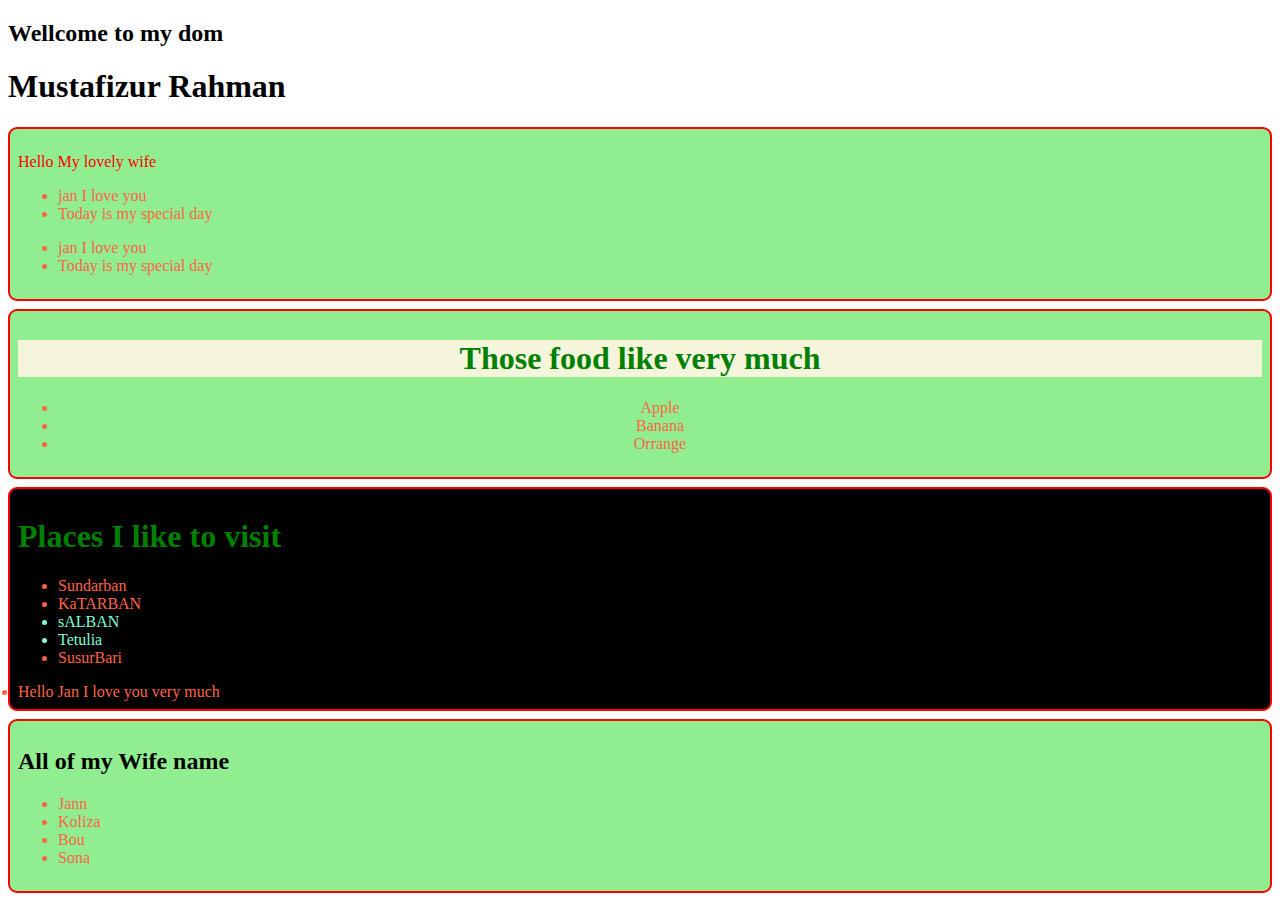
<file: day_4/index.html>
<!DOCTYPE html>
<html lang="en">
<head>
    <meta charset="UTF-8">
    <meta name="viewport" content="width=device-width, initial-scale=1.0">
    <title>Tour of dom</title>
    <link rel="stylesheet" href="style.css">
    <style>
        li{
            color: tomato;
        }
        #fruits_title{
            color: chartreuse;
        }
        .same{
            color: aquamarine;
        }
    </style>
</head>
<body>
    <header>
        <h2>Wellcome to my dom</h2>
        <h1>Mustafizur Rahman</h1>
    </header>
    <main id="main">
      <section class="wife">
        <p>Hello My lovely wife</p>
        <ul>
            <li>jan I love you</li>
            <li>Today is my special day</li>
        </ul>
        <ul>
            <li>jan I love you</li>
            <li>Today is my special day</li>
        </ul>
      </section>
        <section id="fruitss_container" class="fruits_container">
            <h1 id="fruits_title" class="hello jan">Fruits I like</h1>
            <ul>
                <li>Apple</li>
                <li>Banana</li>
                <li>Orrange</li>
            </ul>
        </section>
        <section id="places_container" class="places_container">
            <h1 id="place_title">Places I like to visit</h1>
            <ul id="placeList">
                <li>Sundarban</li>
                <li>KaTARBAN</li>
                <li class="same">sALBAN</li>
                <li class="same">Tetulia</li>
            </ul>
        </section>
    </main>
    <script>
        console.log('Adding js inside html')
        console.log(document.body)
        const liCollection = document.getElementsByTagName('li');
        // console.log(liCollection)
        for(const li of liCollection){
            console.log(li.innerText)
        }
        const allHeadings = document.getElementsByTagName('h1');
        
        for(const heading of allHeadings){
            console.log(heading.innerText)
        }
    </script>
        <script src="dom.js"></script>
        <script src="append.js"></script>
        <script src="style.js"></script>
</body>
</html>
</file>
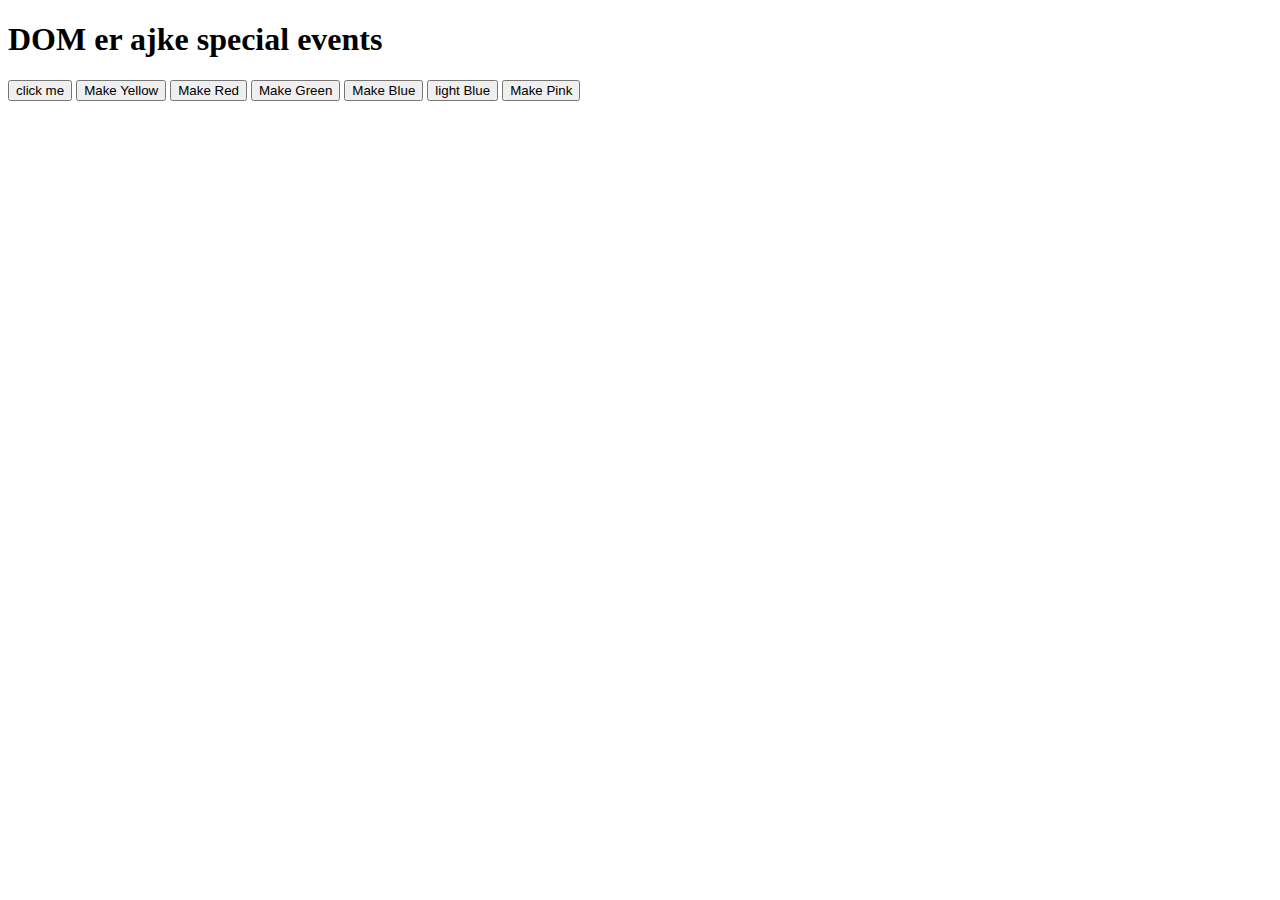
<file: day_5/index.html>
<!DOCTYPE html>
<html lang="en">
<head>
    <meta charset="UTF-8">
    <meta name="viewport" content="width=device-width, initial-scale=1.0">
    <title>Document</title>
</head>
<body>
    <h1>DOM er ajke special events</h1>
    <button onclick="console.log('Hello jan') ">click me</button>
    <button onclick="document.body.style.backgroundColor = 'yellow'">Make Yellow</button>
    <button onclick="makeRed()">Make Red</button>
    <button id="green">Make Green</button>
    <button id="blue">Make Blue</button>
    <button id="lightBlue">light Blue</button>
    <button id="makePink">Make Pink</button>
    <script>
        function makeRed(){
            document.body.style.backgroundColor = 'red'
        }
        const pinkButton = document.getElementById('makePink');
        pinkButton.addEventListener('click', function makePinkColor(){
            document.body.style.backgroundColor = 'pink'
        } )
        
    </script>
    <script src="event.js"></script>
</body>  
</html>
</file>
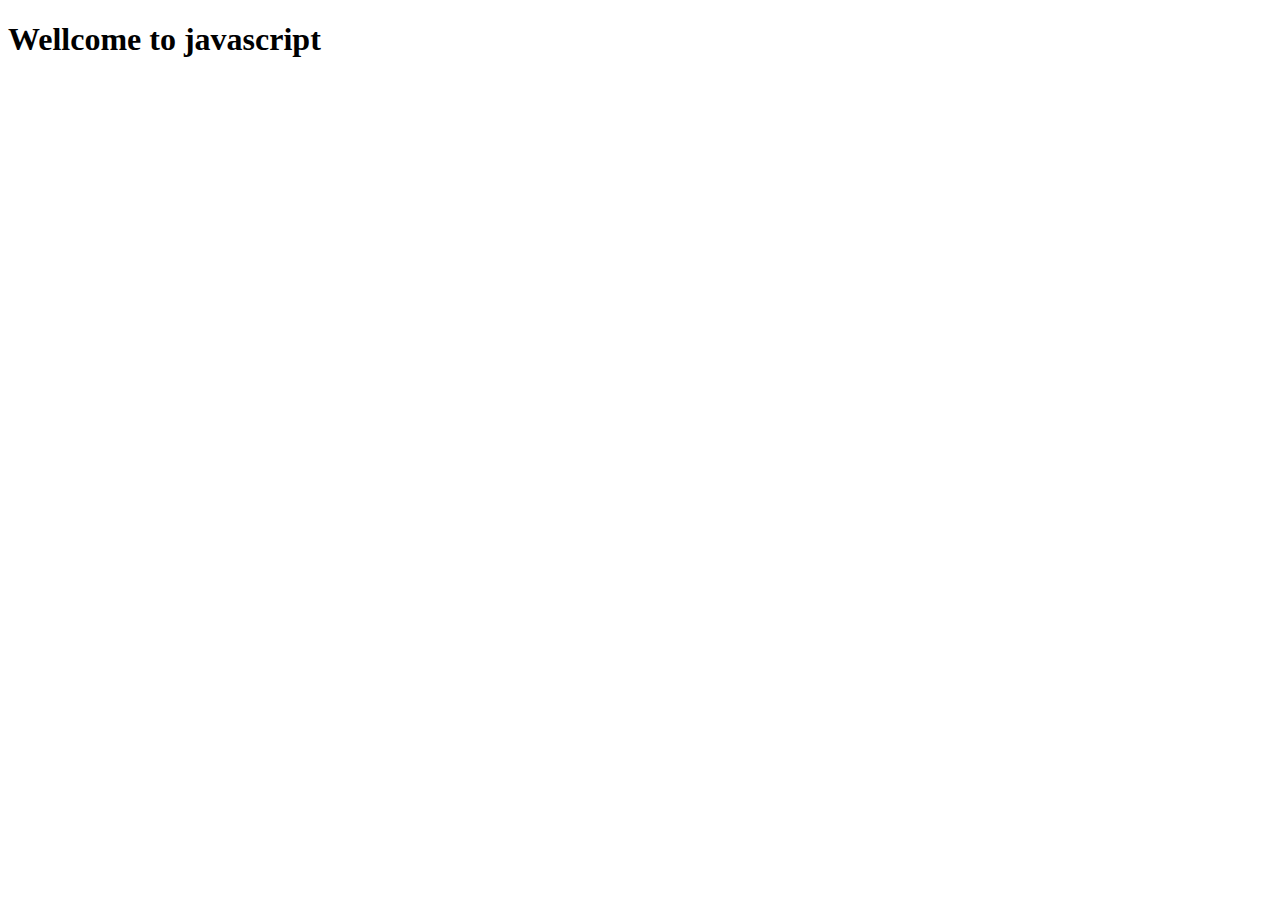
<file: day-01/first.html>
<!DOCTYPE html>
<html lang="en">
<head>
    <meta charset="UTF-8">
    <meta name="viewport" content="width=device-width, initial-scale=1.0">
    <title>First </title>
    <script defer src="script.js"></script>
</head>
<body>
    <h1>Wellcome to javascript</h1>
    <div>
        
    </div>
</body>
</html>
</file>
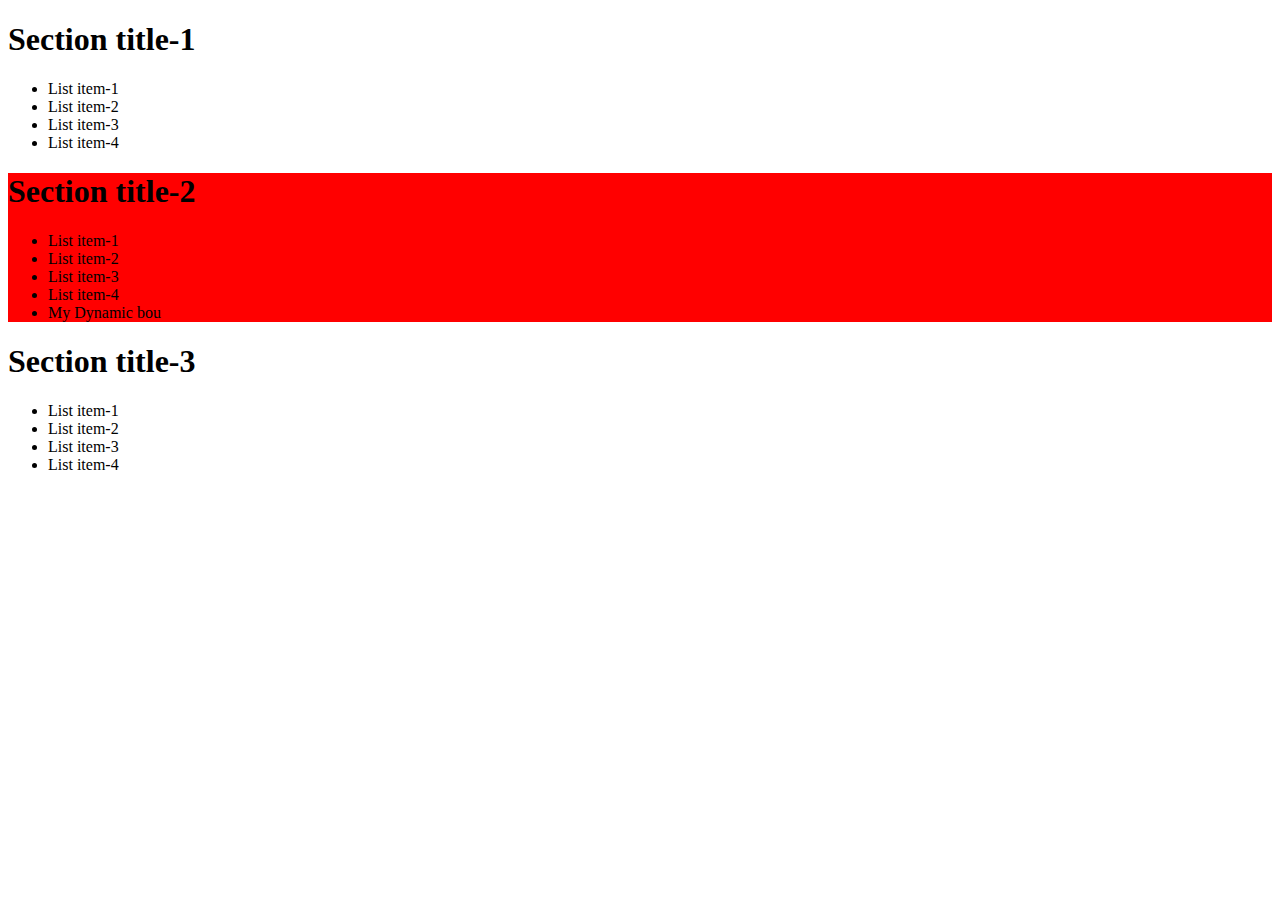
<file: day_4/summary.html>
<!DOCTYPE html>
<html lang="en">
<head>
    <meta charset="UTF-8">
    <meta name="viewport" content="width=device-width, initial-scale=1.0">
    <title>Document</title>
</head>
<body>
    
    <main>
        <section>
            <h1 class="section-title">Section title-1</h1>
            <ul>
                <li>List item-1</li>
                <li>List item-2</li>
                <li>List item-3</li>
                <li>List item-4</li>
            </ul>
        </section>
        <section id="second-section">
            <h1 class="section-title">Section title-2</h1>
            <ul id="second-list">
                <li>List item-1</li>
                <li>List item-2</li>
                <li>List item-3</li>
                <li>List item-4</li>
            </ul>
        </section>
        <section>
            <h1 class="section-title">Section title-3</h1>
            <ul>
                <li>List item-1</li>
                <li>List item-2</li>
                <li>List item-3</li>
                <li>List item-4</li>
            </ul>
        </section>
    </main>
    <script>
        console.log('dfjhioklsdf')
    </script>
    <script src="1st.js"></script>
    <script src="2nd.js"></script>
</body>
</html>
</file>
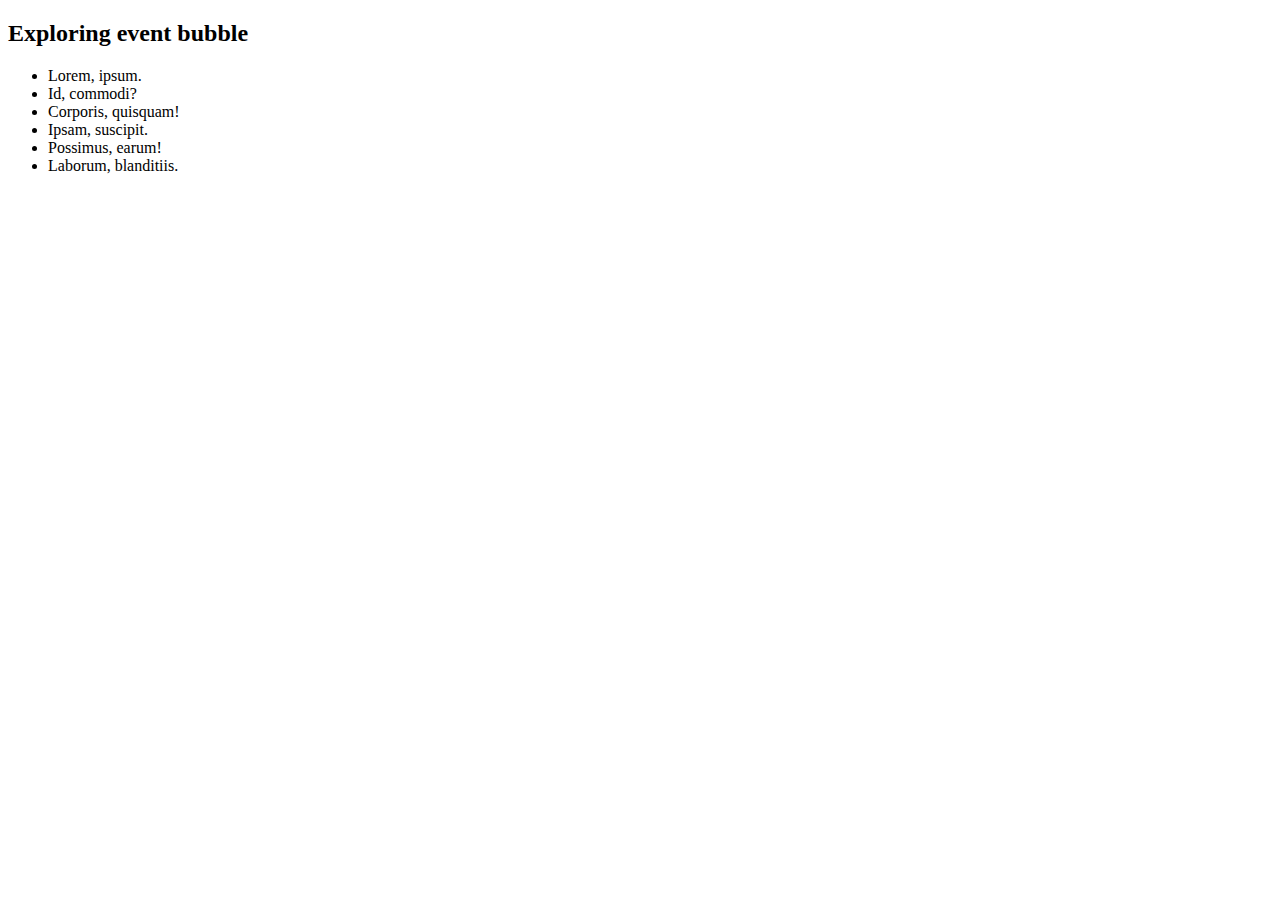
<file: day_5/bubble.html>
<!DOCTYPE html>
<html lang="en">
<head>
    <meta charset="UTF-8">
    <meta name="viewport" content="width=device-width, initial-scale=1.0">
    <title>bubble</title>
</head>
<body>
    <h2>Exploring event bubble</h2>
      <section id="section_container">
        <ul id="list_ul">
            <li id="item_1">Lorem, ipsum.</li>
            <li id="item_2">Id, commodi?</li>
            <li id="item_3">Corporis, quisquam!</li>
            <li id="item_4">Ipsam, suscipit.</li>
            <li id="item_5">Possimus, earum!</li>
            <li id="item_6">Laborum, blanditiis.</li>
        </ul>
    </section>

    <script>
        document.getElementById('item_2').addEventListener('click', (event) => {
            console.log('item - 2 click')
            event.stopPropagation()
        })
        document.getElementById('item_3').addEventListener('click', (event) => {
            console.log('item - 3 click')
        })
        document.getElementById('item_3').addEventListener('click', (event) => {
            console.log('item - 33 click')
            event.stopImmediatePropagation()
        })
        document.getElementById('item_3').addEventListener('click', (event) => {
            console.log('item - 34 click')
        })
        document.getElementById('item_3').addEventListener('click', (event) => {
            console.log('item - 36 click')
            event.stopImmediatePropagation()
        })

        document.getElementById('list_ul').addEventListener('click', (event) => {
            console.log('list ul click')
            event.stopImmediatePropagation()
        })
        
        document.getElementById('section_container').addEventListener('click', (event) => {
            console.log('section container click')
        })
    </script>
</body>
</html>
</file>
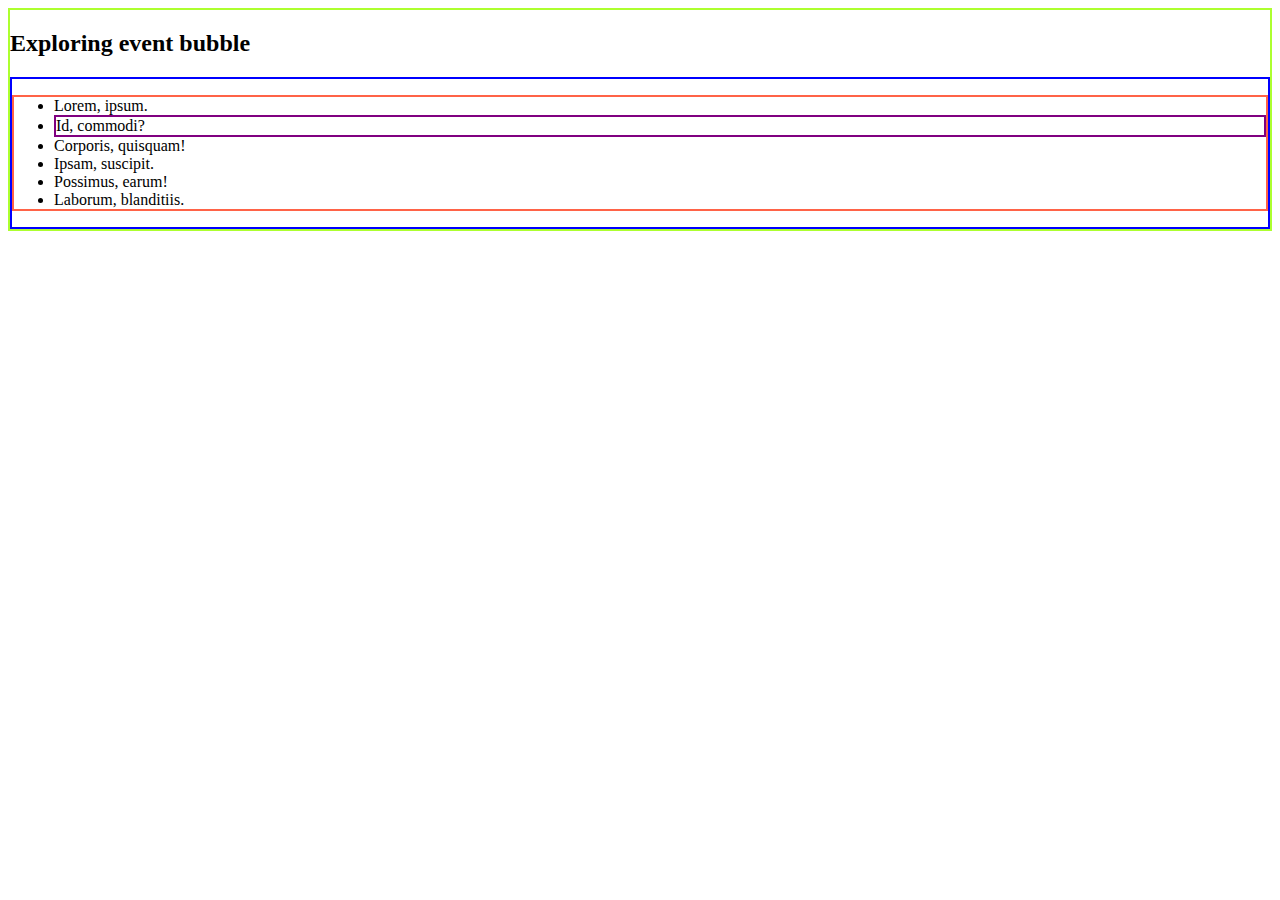
<file: day_5/buble.html>
<!DOCTYPE html>
<html lang="en">
<head>
    <meta charset="UTF-8">
    <meta name="viewport" content="width=device-width, initial-scale=1.0">
    <title>Document</title>
    <style>
        ul, body, section{
            border: 2px solid tomato;
        }
        body{
            border: 2px solid greenyellow;
        }
         section{
            border: 2px solid blue;
        }
        #item_2{
            border: 2px solid purple;
        }

    </style>
</head>
<body id="body">
    <h2>Exploring event bubble</h2>
    <section id="list_container">
        <ul id="list_ul">
            <li id="item_1">Lorem, ipsum.</li>
            <li id="item_2">Id, commodi?</li>
            <li id="item_3">Corporis, quisquam!</li>
            <li id="item_4">Ipsam, suscipit.</li>
            <li id="item_5">Possimus, earum!</li>
            <li id="item_6">Laborum, blanditiis.</li>
        </ul>
    </section>
     <script>
        document.getElementById('item_2').addEventListener('click', function (event) {
            console.log('item two click')
            event.stopPropagation()
            
        })
        document.getElementById('item_3').addEventListener('click', function (event) {
            console.log('item second click')
            event.stopPropagation()
        })
        document.getElementById('item_4').addEventListener('click', function (event) {
            console.log('item third click')
            event.stopImmediatePropagation()
        })
        document.getElementById('item_5').addEventListener('click', function (event) {
            console.log('item forth click')
        })
        document.getElementById('list_ul').addEventListener('click', function(){
            console.log('ul click')
            stopPropagation()
        })
        document.getElementById('list_container').addEventListener('click', function(){
            console.log('section click')
        })
        document.getElementById('body').addEventListener('click', function(){
            console.log('body click')
        })
     </script>
</body>
</html>
</file>
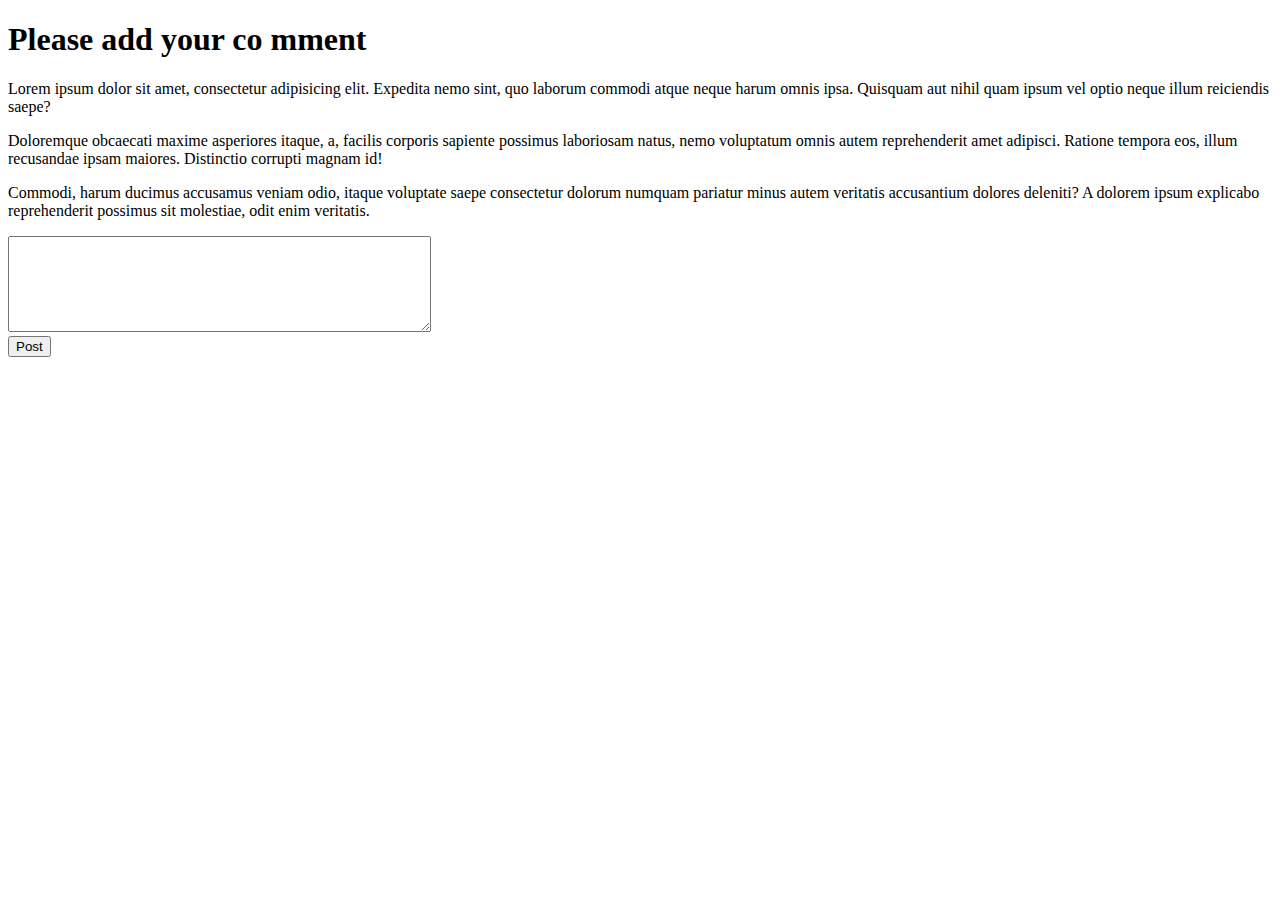
<file: day_5/comment.html>
<!DOCTYPE html>
<html lang="en">
<head>
    <meta charset="UTF-8">
    <meta name="viewport" content="width=device-width, initial-scale=1.0">
    <title>Document</title>
</head>
<body>
    <h1>Please add your co mment</h1>
    <div id="div">
        <p>Lorem ipsum dolor sit amet, consectetur adipisicing elit. Expedita nemo sint, quo laborum commodi atque neque harum omnis ipsa. Quisquam aut nihil quam ipsum vel optio neque illum reiciendis saepe?</p>
        <p>Doloremque obcaecati maxime asperiores itaque, a, facilis corporis sapiente possimus laboriosam natus, nemo voluptatum omnis autem reprehenderit amet adipisci. Ratione tempora eos, illum recusandae ipsam maiores. Distinctio corrupti magnam id!</p>
        <p>Commodi, harum ducimus accusamus veniam odio, itaque voluptate saepe consectetur dolorum numquam pariatur minus autem veritatis accusantium dolores deleniti? A dolorem ipsum explicabo reprehenderit possimus sit molestiae, odit enim veritatis.</p>
        
    </div>
    <div>
        <textarea  name="" id="textArea" cols="50" rows="6"></textarea>
        <br>
        <button id="post">Post</button>
    </div>
    <script>
        document.getElementById('post').addEventListener('click', function(){
            const p = document.createElement('p');
            p.innerText = document.getElementById('textArea').value;
            const div = document.getElementById('div');
            div.appendChild(p)
            document.getElementById('textArea').value = '';
        })
    </script>
</body>
</html>
</file>
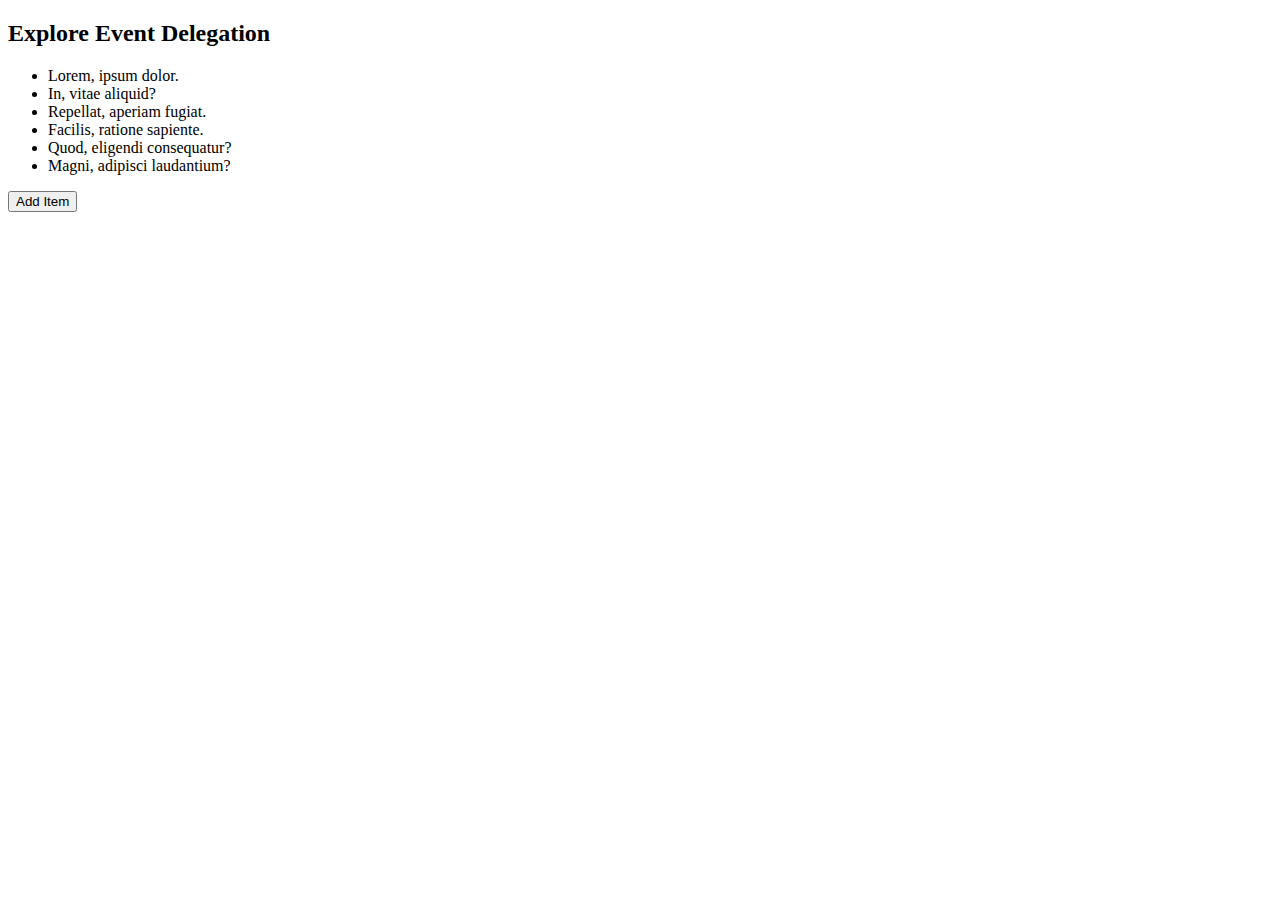
<file: day_5/delegate.html>
<!DOCTYPE html>
<html lang="en">
<head>
    <meta charset="UTF-8">
    <meta name="viewport" content="width=device-width, initial-scale=1.0">
    <title>Document</title>
</head>
<body>
    <h2>Explore Event Delegation</h2>
    <section>
        <ul id="list_container">
            <li class="item">Lorem, ipsum dolor.</li>
            <li class="item">In, vitae aliquid?</li>
            <li class="item">Repellat, aperiam fugiat.</li>
            <li class="item">Facilis, ratione sapiente.</li>
            <li class="item">Quod, eligendi consequatur?</li>
            <li class="item">Magni, adipisci laudantium?</li>
        </ul>
        <button id="btn_add_item">Add Item</button>
    </section>

    <script>
        // const items = document.getElementsByClassName('item')
        // for(const item of items){
        //    item.addEventListener('click', (event) => {
        //     // console.log(event.target.parentNode)
        //     event.target.parentNode.removeChild(event.target)
        //    })
        // }

        document.getElementById('list_container').addEventListener('click', (event)=> {
            event.target.parentNode.removeChild(event.target)
        })

        
        document.getElementById('btn_add_item').addEventListener('click', () => {
            const listContainer = document.getElementById('list_container')
            const li = document.createElement('li');
            li.innerText = 'brand new item'
            li.classList.add('item')
            listContainer.appendChild(li)
        })
        
    </script>
</body>
</html>
</file>
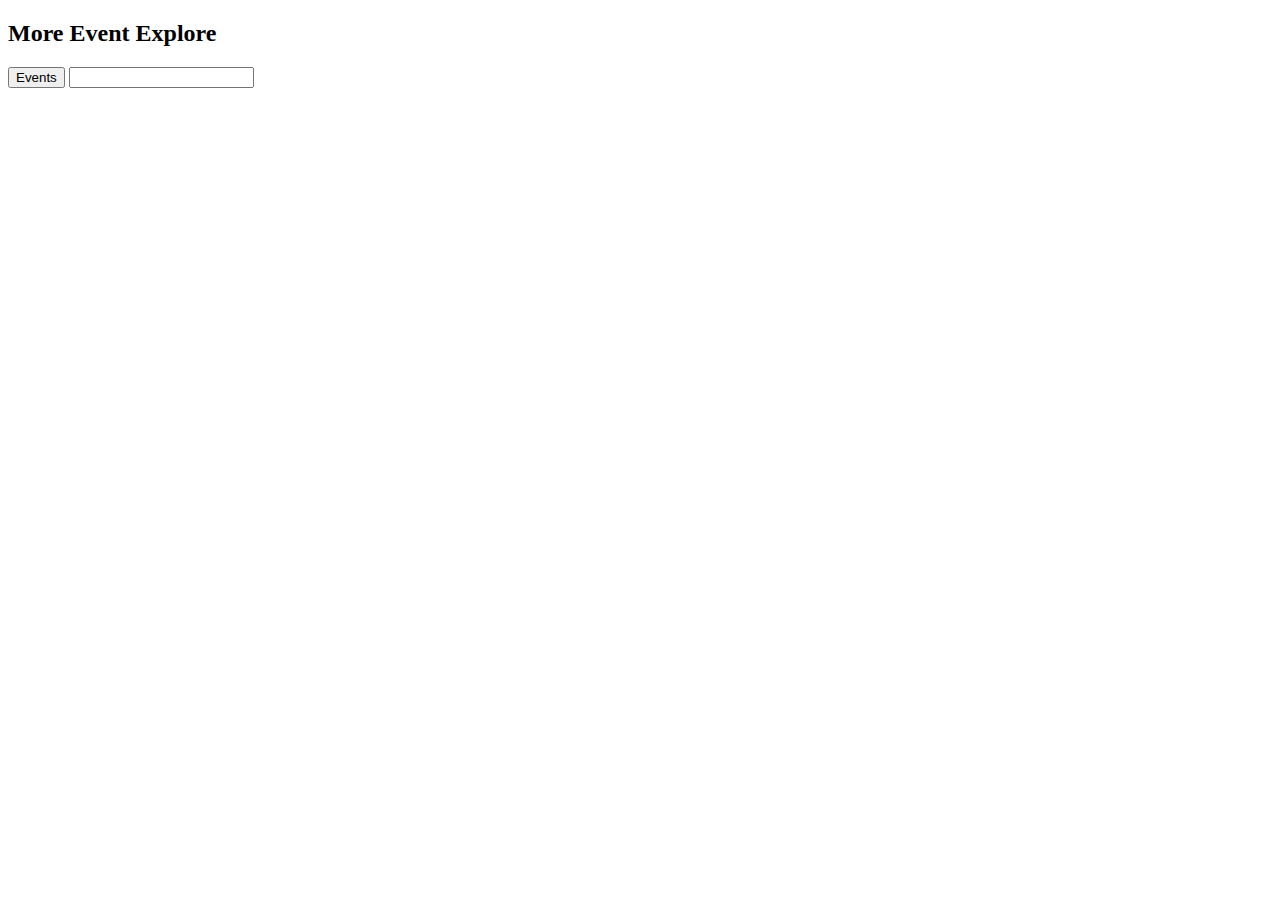
<file: day_5/moreEvent.html>
<!DOCTYPE html>
<html lang="en">
<head>
    <meta charset="UTF-8">
    <meta name="viewport" content="width=device-width, initial-scale=1.0">
    <title>Document</title>
</head>
<body>
    <h2>More Event Explore</h2>

    <button id="btn_more">Events</button>
    <input type="text" name="" id="text">
    <script>
        document.getElementById('text').addEventListener('keypress', function(event){
            console.log(event.target.value)
        })
        document.getElementById('btn_more').addEventListener('', function(){
            console.log('lsdkfjhsd')
        })
    </script>
</body>
</html>

<!-- // focus - inputer er vitore click click korle , 
     blur - input field er baire click korele ,
      mousemove, 
      mouseover,
       click,
       keypress,
       keyup,
       keydown
        -->
</file>
<file: day_4/style.css>
p{
    color: red;
}
.yellow-bg{
    background-color: black !important;
}
.alignCenter{
    text-align: center;
}
</file>
